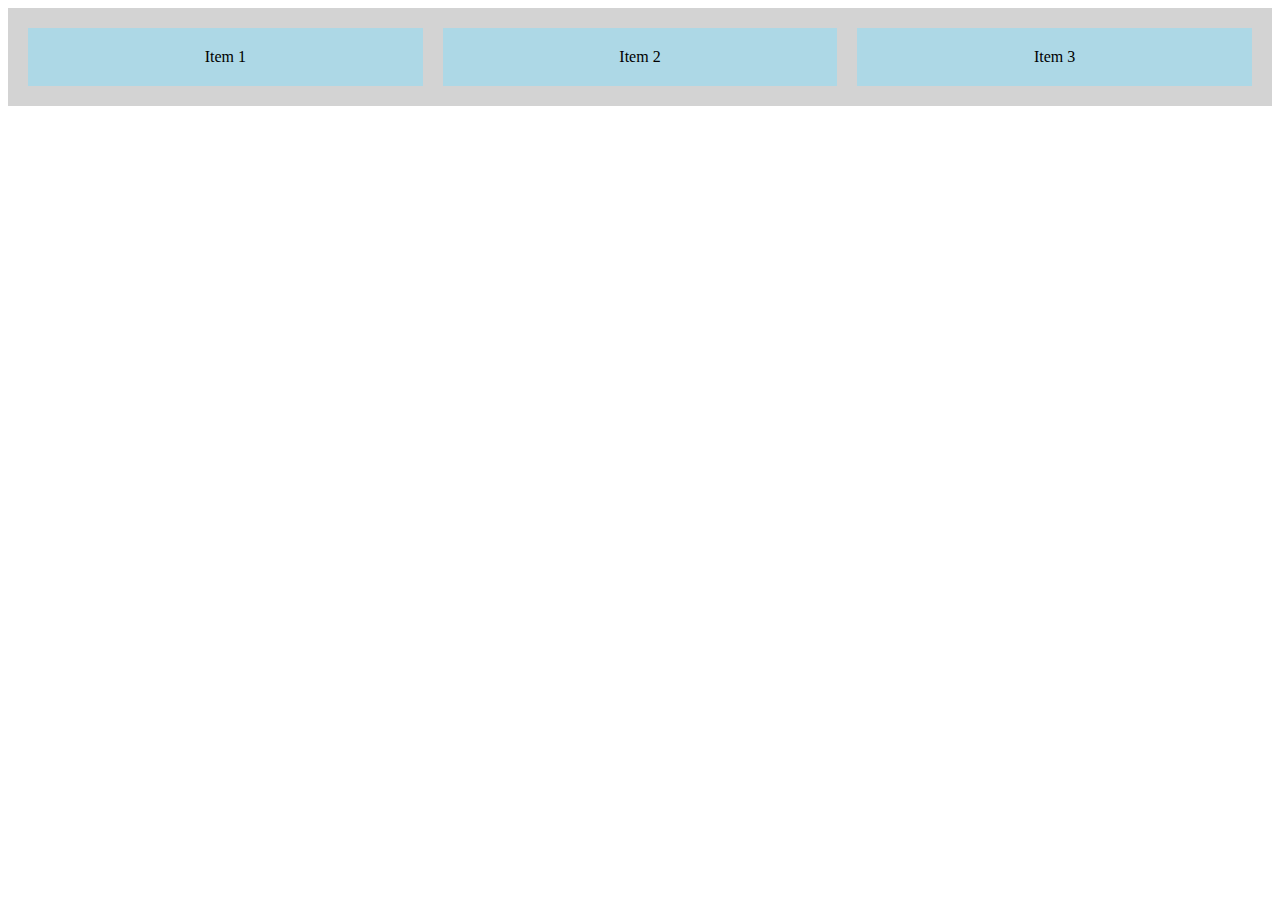
<file: images/activites/Exercice/index.html>
<!DOCTYPE html>
<html lang="en">
<head>
    <meta charset="UTF-8">
    <meta name="viewport" content="width=device-width, initial-scale=1.0">
    <title>accueil</title>
    <style>
        /* Styles pour le conteneur */
.container {
    width: 100%; /* Le conteneur occupe toute la largeur disponible */
    padding: 10px;
    box-sizing: border-box; /* Inclut le padding dans la largeur totale */
    overflow: hidden; /* Cache tout débordement */
    background-color: lightgrey;
}

/* Styles pour les éléments */
.item {
    background-color: lightblue;
    padding: 20px;
    margin: 10px 0; /* Espace vertical entre les éléments */
    text-align: center;
    width: 100%; /* Les éléments occupent toute la largeur du conteneur */
    box-sizing: border-box; /* Inclut le padding dans la largeur totale */
}

/* Media queries pour ajuster la disposition en fonction de la taille de l'écran */
@media (min-width: 600px) {
    .item {
        width: calc(50% - 20px); /* Deux éléments par ligne à partir de 600px */
        margin: 10px; /* Espace autour des éléments */
        float: left; /* Les éléments flottent à gauche */
    }
}

@media (min-width: 900px) {
    .item {
        width: calc(33.333% - 20px); /* Trois éléments par ligne à partir de 900px */
        margin: 10px; /* Espace autour des éléments */
    }
}
    </style>

</head>
<body>
    <div class="container">
        <div class="item">Item 1</div>
        <div class="item">Item 2</div>
        <div class="item">Item 3</div>
    </div>
</body>
</html>
</file>
